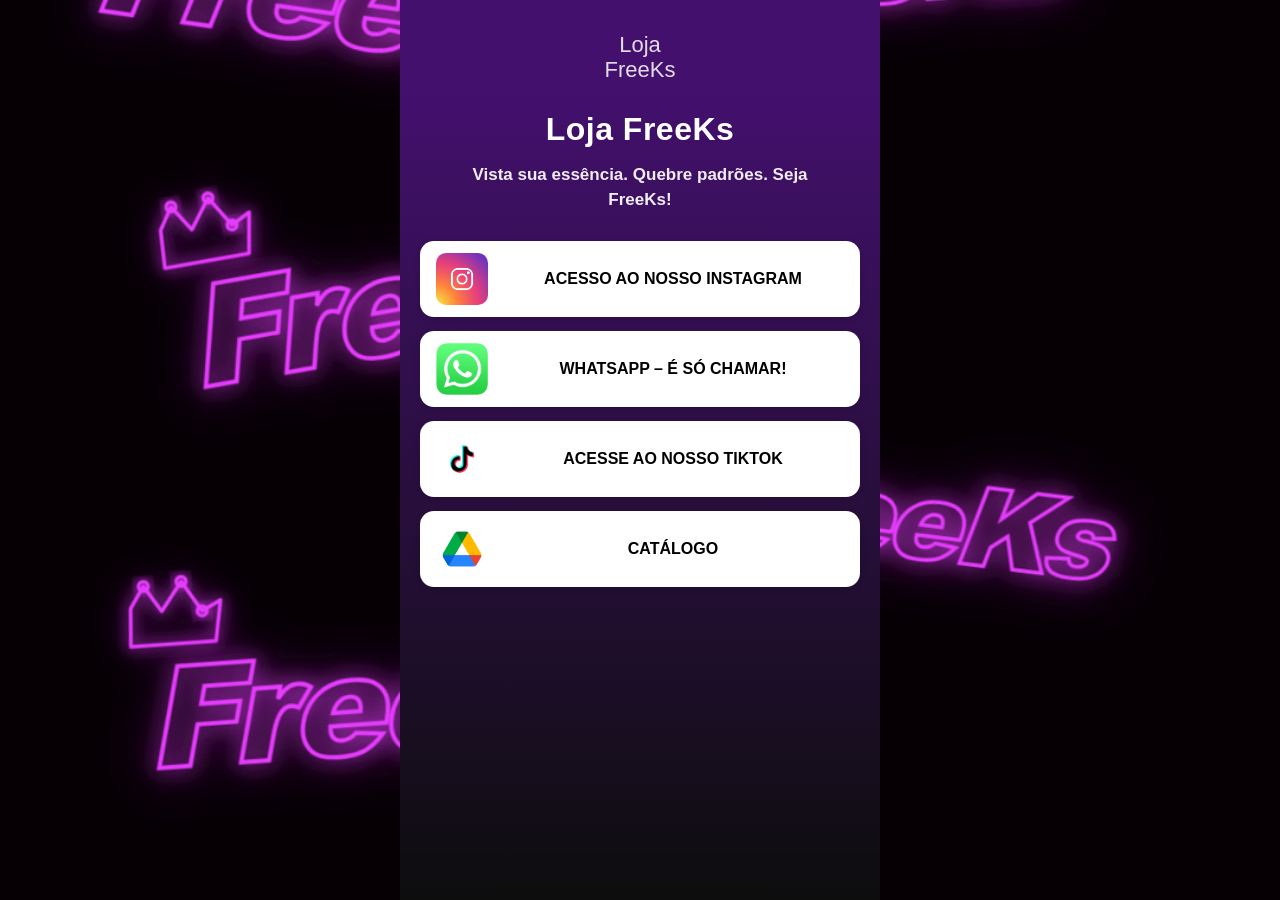
<file: index.html>
<!DOCTYPE html>
<html lang="pt-br">

<head>
<meta charset="UTF-8">
<link rel="stylesheet" href="style.css">
<meta name="viewport" content="width=device-width, initial-scale=1.0">
<title>Loja FreeKs</title>
  
</head>

<body>

<div class="page">

  <!-- CONTEÚDO -->
  <div class="brand-title">Loja<br>FreeKs</div>
  <h1 class="headline">Loja FreeKs</h1>
  <p class="subtext">Vista sua essência. Quebre padrões. Seja FreeKs!</p>

  <div class="links">

    <a class="pop-us" href="https://www.instagram.com/freeks.br/" target="_blank">
      <div class="link-thumb">
        <img src="imagens/instagram-logo_1199-122.avif" alt="logo do instagram">
      </div>
      <div class="link-text">
        <div><b>ACESSO AO NOSSO INSTAGRAM</b></div>
      </div>
    </a>

    <a class="pop-us" href="https://wa.me/5548991659666" target="_blank">
      <div class="link-thumb">
        <img src="imagens/WhatsApp_logo-color-vertical.svg.webp" alt=" logo do whatsapp">
      </div>
      <div class="link-text">
        <div>WHATSAPP – É SÓ CHAMAR!</div>
      </div>
    </a>

    <a class="pop-us" href="https://www.tiktok.com/@freeks.br1">
      <div class="link-thumb">
        <img src="imagens/tiktok.jpg" alt="logo do tiktok">
      </div>
      <div class="link-text">
        <div>ACESSE AO NOSSO TIKTOK</div>
      </div>
    </a>

    <a class="pop-us" href="https://drive.google.com/drive/folders/1jQFnOBJDzB1LfJynoyqMmCuH6tjuiAoK?usp=drive_link" target="_blank">
      <div class="link-thumb">
        <img src="imagens/images.png" alt="logo do drive">
      </div>
      <div class="link-text">
        <div>CATÁLOGO</div>
      </div>
    </a>

  </div>

</div>

</body>
</html>
</file>
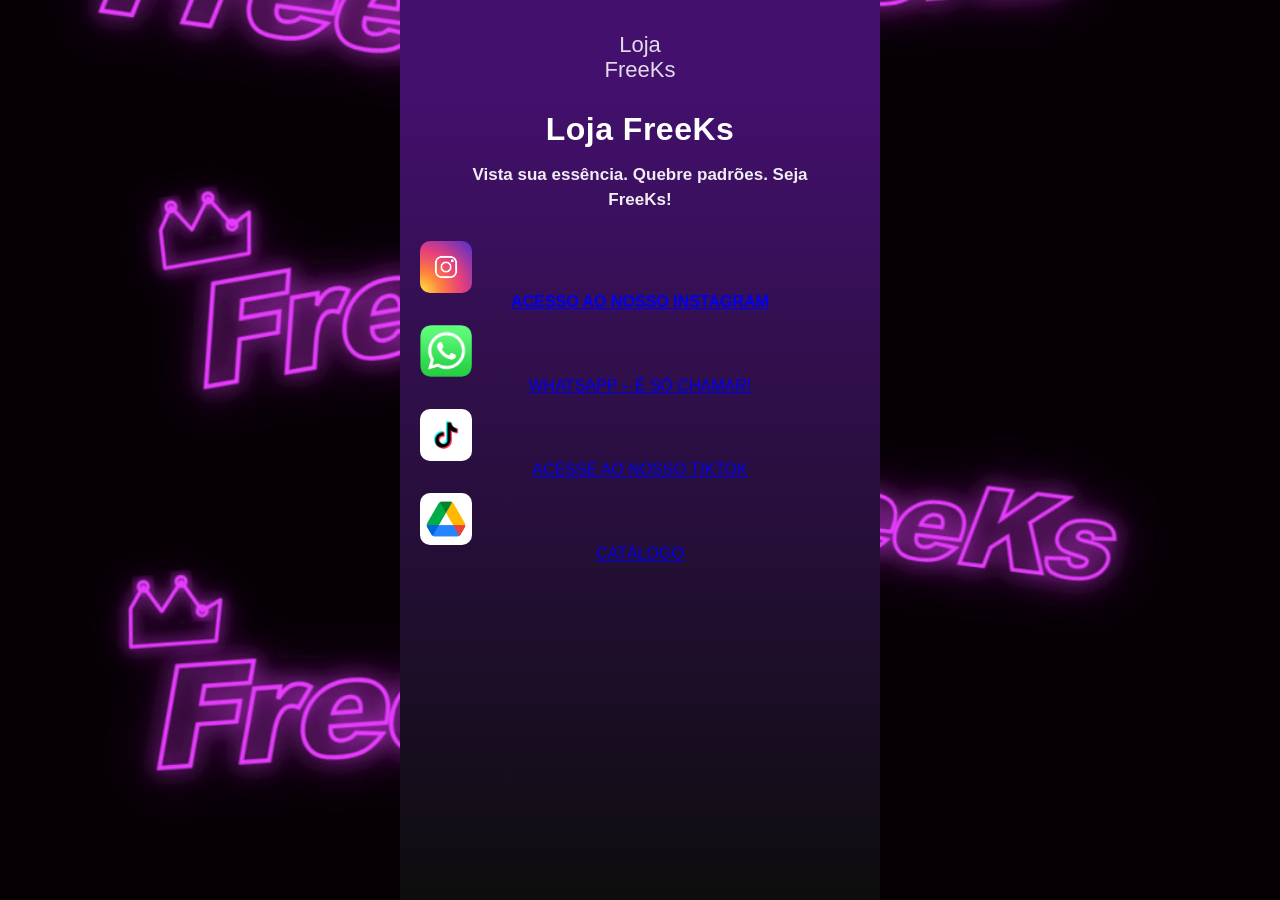
<file: loja-freeks.html>
<!DOCTYPE html>
<html lang="pt-br">

<head>
<meta charset="UTF-8">
<link rel="stylesheet" href="style.css">
<meta name="viewport" content="width=device-width, initial-scale=1.0">
<title>Loja FreeKs</title>
  
</head>

<body>

<div class="page">

  <!-- CONTEÚDO -->
  <div class="brand-title">Loja<br>FreeKs</div>
  <h1 class="headline">Loja FreeKs</h1>
  <p class="subtext">Vista sua essência. Quebre padrões. Seja FreeKs!</p>

  <div class="links">

    <a class="link-card" href="https://www.instagram.com/freeks.br/" target="_blank">
      <div class="link-thumb">
        <img src="imagens/instagram-logo_1199-122.avif">
      </div>
      <div class="link-text">
        <div><b>ACESSO AO NOSSO INSTAGRAM</b></div>
      </div>
    </a>

    <a class="link-card" href="https://wa.me/5548992049150">
      <div class="link-thumb">
        <img src="imagens/WhatsApp_logo-color-vertical.svg.webp">
      </div>
      <div class="link-text">
        <div>WHATSAPP – É SÓ CHAMAR!</div>
      </div>
    </a>

    <a class="link-card" href="https://www.tiktok.com/@freeks.br1">
      <div class="link-thumb">
        <img src="imagens/tiktok.jpg">
      </div>
      <div class="link-text">
        <div>ACESSE AO NOSSO TIKTOK</div>
      </div>
    </a>

    <a class="link-card" href="#">
      <div class="link-thumb">
        <img src="imagens/images.png">
      </div>
      <div class="link-text">
        <div>CATÁLOGO</div>
      </div>
    </a>

  </div>

</div>

</body>
</html>
</file>
<file: style.css>
* { box-sizing: border-box; }
  html, body {
    margin: 0;
    padding: 0;
    font-family: 'Segoe UI', Arial, sans-serif;
    background-image: url(imagens/fundo.jpeg);
    background-size: cover;
    background-attachment: fixed;
    background-position:left bottom;
  }

  .page {
    max-width: 480px;
    margin: 0 auto;
    min-height: 100vh;
    background: linear-gradient(180deg, #43106D 10%, #0D0D0D 100%);
    padding: 24px 20px 40px;
    display: flex;
    flex-direction: column;
    align-items: center;
  }

  .brand-title {
    font-family: space-grotesk, sans-serif;
    text-align: center;
    color: rgba(255,255,255,0.85);
    font-size: 22px;
    font-weight: 400;
    line-height: 1.15;
    margin-top: 8px;
  }

  .headline {
    color: #fff;
    font-family: space-grotesk, sans-serif;
    font-size: 32px;
    font-weight: 800;
    text-align: center;
    margin: 28px 0 14px;
    letter-spacing: 0.5px;
  }

  .subtext {
    color: rgba(255,255,255,0.92);
    font-size: 17px;
    font-weight: 600;
    text-align: center;
    line-height: 1.5;
    max-width: 380px;
    margin: 0 0 28px;
  }

  .links {
    width: 100%;
    display: flex;
    flex-direction: column;
    gap: 14px;
  }
.link-insta{
  text-align: center;
}
  .pop-us {
    font-weight: bold;
    color: black;
    width: 100%;
    background: #fff;
    border-radius: 14px;
    padding: 12px 16px;
    display: flex;
    align-items: center;
    gap: 14px;
    box-shadow: 0 2px 6px rgba(0,0,0,0.15);
    cursor: pointer;
    text-decoration: none;
    transition: transform 0.15s ease;
  }
  .pop-us:hover {
    transform: translateY(-2px);
  }

  .link-thumb {
    width: 52px;
    height: 52px;
    border-radius: 10px;
    flex-shrink: 0;
    display: flex;
    align-items: center;
    justify-content: center;
    overflow: hidden;
  }
  .link-thumb img {
    width: 100%;
    height: 100%;
    object-fit: cover;
  }

  .link-text {
    flex: 1;
    min-width: 0;
    text-align: center;
  }
 
  .link-title {
    font-size: 15px;
    font-weight: 700;
    color: #1a1a1a;
    letter-spacing: 0.2px;
  }
  .link-sub {
    font-size: 12.5px;
    color: #8a8a8a;
    margin-top: 2px;
    display: flex;
    align-items: center;
    gap: 5px;
  }

  .dots {
    color: #b3b3b3;
    font-size: 20px;
    line-height: 1;
    padding: 4px;
    flex-shrink: 0;
  }

  .footer-btn {
    margin-top: 40px;
    background: #fff;
    color: #1a1a1a;
    border: none;
    border-radius: 999px;
    padding: 16px 32px;
    font-size: 15px;
    font-weight: 700;
    cursor: pointer;
    box-shadow: 0 2px 8px rgba(0,0,0,0.25);
  }

  /* ---- icones genericos ---- */
  .ic-wa { background: #25D366; }
  .ic-maps { background-image: url('imagens/tiktok.png'); background-size: cover; }
  .ic-catalog { background: #d9a441; }
</file>
